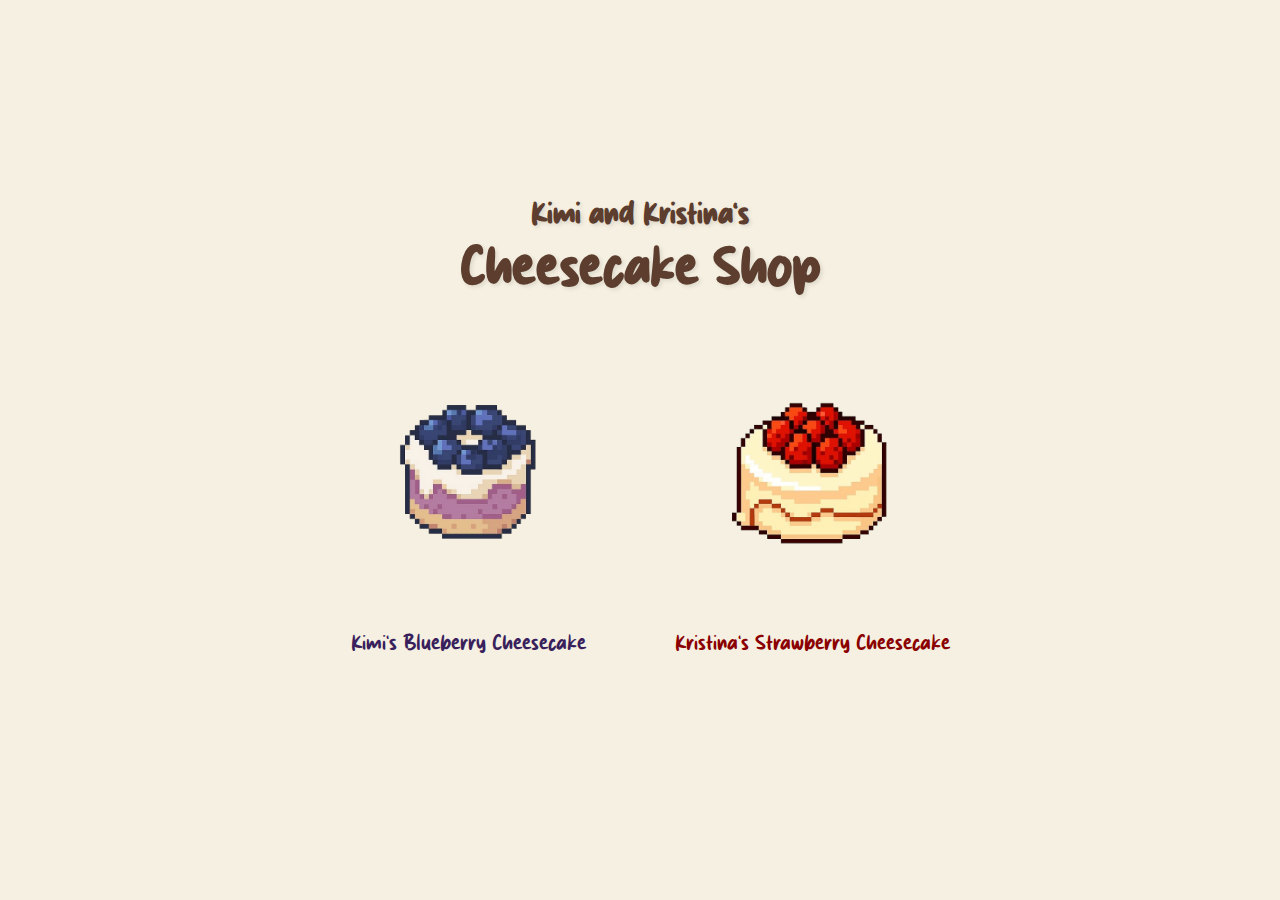
<file: index.html>
<!DOCTYPE html>
<html lang="en">
<head>
  <meta charset="utf-8" />
  <meta name="viewport" content="width=device-width, initial-scale=1" />
  <title>Cheesecake Shop</title>
  <style>
    @font-face {
      font-family: 'Smash Brush';
      src: url('valentines/media/Smash Brush.otf') format('opentype');
    }

    * {
      margin: 0;
      padding: 0;
      box-sizing: border-box;
    }

    body {
      min-height: 100vh;
      display: flex;
      flex-direction: column;
      justify-content: center;
      align-items: center;
      background: #f5f0e1;
      gap: 2rem;
      padding: 2rem;
      font-family: 'Smash Brush', 'Georgia', serif;
    }

    h1 {
      color: #5c3d2e;
      text-align: center;
      text-shadow: 2px 2px 4px rgba(0, 0, 0, 0.1);
      line-height: 1.2;
      margin-top: -3rem;
    }

    h1 .top {
      display: block;
      font-size: 2rem;
    }

    h1 .bottom {
      display: block;
      font-size: 3.5rem;
    }

    .cheesecakes {
      display: flex;
      justify-content: center;
      align-items: flex-start;
      gap: 4rem;
    }

    .cake-container {
      display: flex;
      flex-direction: column;
      align-items: center;
      cursor: pointer;
      transition: transform 0.3s ease;
    }

    .cake-container:hover {
      transform: scale(1.08);
    }

    .cake-container:active {
      transform: scale(0.98);
    }

    .cheesecake {
      width: 280px;
      height: auto;
    }

    .cake-label {
      margin-top: 1rem;
      font-size: 1.4rem;
      color: #5c3d2e;
      text-align: center;
    }

    .cake-container:first-child .cake-label {
      color: #3a1f5d;
    }

    .cake-container:last-child .cake-label {
      color: #8B0000;
    }

    @media (max-width: 700px) {
      h1 {
        font-size: 2rem;
      }

      .cheesecakes {
        flex-direction: column;
        gap: 2rem;
      }

      .cheesecake {
        width: 200px;
      }

      .cake-label {
        font-size: 1.1rem;
      }
    }
  </style>
</head>
<body>
  <h1><span class="top">Kimi and Kristina's</span><span class="bottom">Cheesecake Shop</span></h1>
  <div class="cheesecakes">
    <div class="cake-container" onclick="window.location.href='main.html'">
      <img
        src="cheesecake-shop/blueberry.png"
        alt="Blueberry Cheesecake"
        class="cheesecake"
      />
      <span class="cake-label">Kimi's Blueberry Cheesecake</span>
    </div>

    <div class="cake-container" onclick="window.location.href='valentines/index.html'">
      <img
        src="cheesecake-shop/strawberry.png"
        alt="Strawberry Cheesecake"
        class="cheesecake"
      />
      <span class="cake-label">Kristina's Strawberry Cheesecake</span>
    </div>
  </div>
</body>
</html>
</file>
